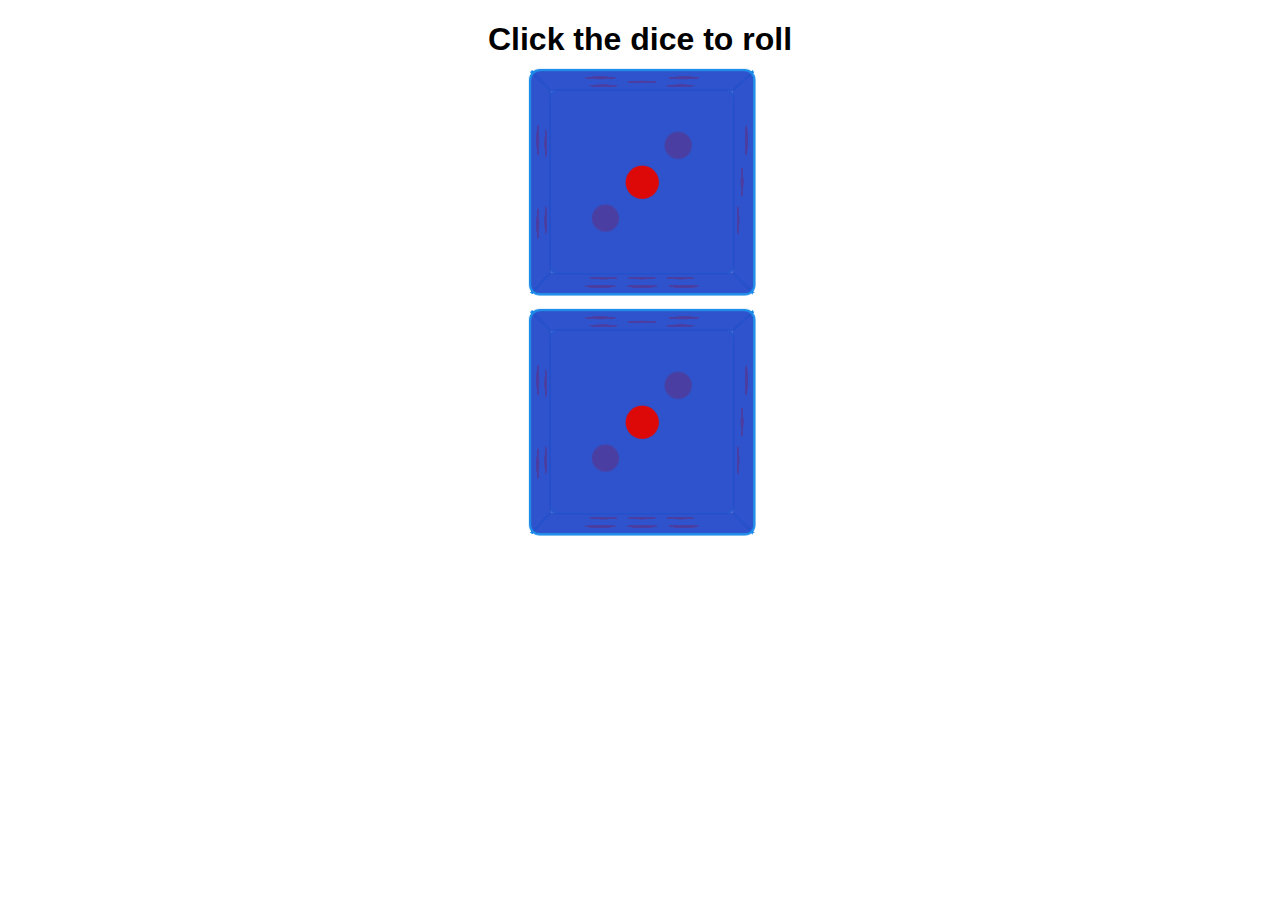
<file: dice3d/dice3d.html>
<!DOCTYPE html>
<html lang="en">
  <head>
    <meta charset="UTF-8" />
    <meta name="viewport" content="width=device-width, initial-scale=1.0" />
    <title>3D dice</title>
    <link rel="stylesheet" href="dice3d.css" />
    <link rel="stylesheet" href="cubetransform.css" />
  </head>
  <body>
    <h1>Click the dice to roll</h1>
    <div class="die"></div>
    <div class="die"></div>
    
    <script src="dice3d.js"></script>
    <script src="dice3dload.js"></script>
  </body>
</html>
</file>
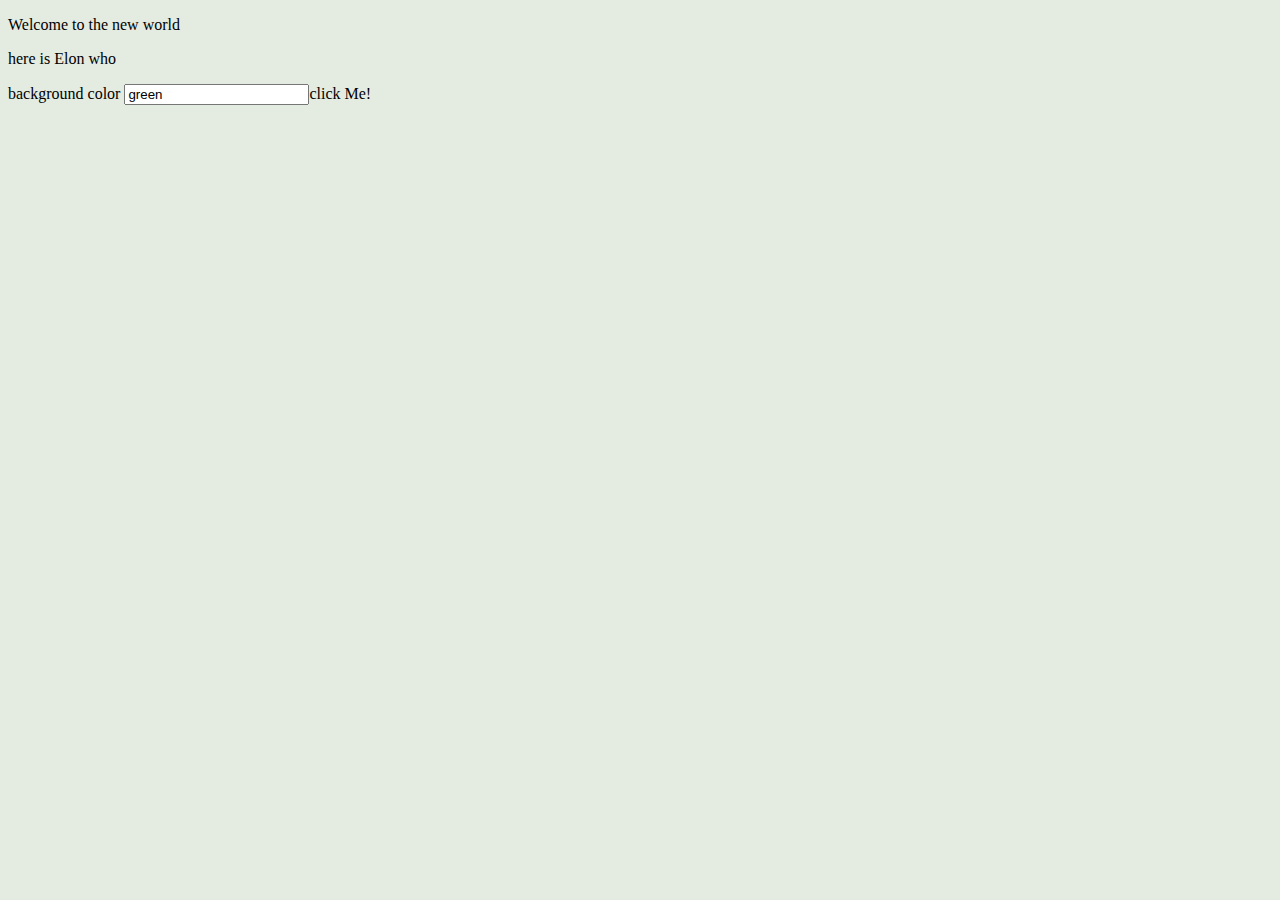
<file: intro/intro.html>
<!DOCTYPE html>
<html lang="en">
<head>
    <meta charset="UTF-8">
    <meta http-equiv="X-UA-Compatible" content="IE=edge">
    <meta name="viewport" content="width=device-width, initial-scale=1.0">
    <title>My website</title>
    <link rel="stylesheet" href="intro.css">
</head>
<body>
    <p id="mytext">Welcome to the new world</p>
    <p id="mytext">here is Elon who </p>

    <label>background color</label>
    <input id="bgcolor" value="green"

    <button onclick="clickButton()">click Me!</button>

    <script src="intro.js"></script>
    
</body>
</html><!DOCTYPE html>
<html>
<style>
</file>
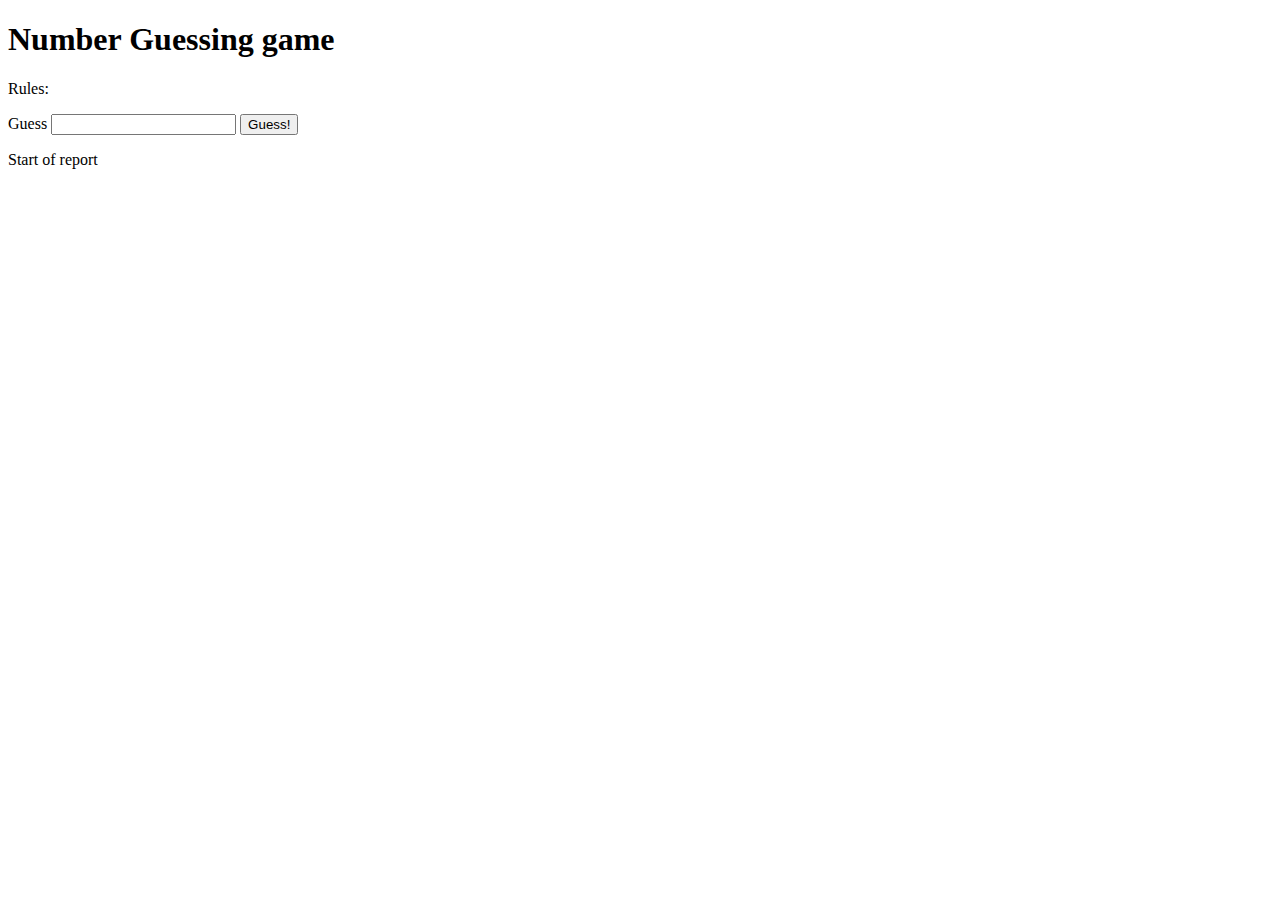
<file: numgame/numgame.html>
<!DOCTYPE html>
<html lang="en">
<head>
    <meta charset="UTF-8">
    <meta http-equiv="X-UA-Compatible" content="IE=edge">
    <meta name="viewport" content="width=device-width, initial-scale=1.0">
    <title>numgame</title>
</head>
<body onload="loadGame()">
    <h1> Number Guessing game</h1>
    <p>Rules:</p>

    <label>Guess</label>
    <input id="guess" type="number" min="0">
    <button onclick="makeGuess()">Guess!</button>

    <br/>

    <p id="report">Start of report</p>

    <script src="numgame.js"></script>
</body>
</html>
</file>
<file: dice3d/dice3d.css>
h1 {
  font-family: Arial, Helvetica, sans-serif;
  text-align: center;
}

button {
  position: relative;
  margin:auto 0;
}

.die {
  width: 200px;
  height: 200px;
  position: relative;
  margin: 0 auto 40px;
  
  perspective: 1000px;
  perspective-origin: 50% 50%;
}

.cube {
  width: 100%;
  height: 100%;
  top: 0px;
  border-radius: 10px; 
  position: absolute;
  
  transform-style: preserve-3d;
  
  transition: transform 3s;
}

.cube:hover {
  cursor: pointer;
}

.cube div {
  background: hsla(226, 68%, 47%, 0.8);
  display: block;
  position: absolute;
  width: 200px;
  height: 100px;
  border: 2px solid #1d8de9;
  border-radius: 10px;
  margin: 0 auto;  
  
  font-family: Arial, Helvetica, sans-serif;
  font-size: 500%;
  text-align: center;
  padding: 50px 0;
}

.dot {
  display: block;
  position: absolute;
  width: 30px;
  height: 30px;
  background: rgb(221, 9, 9);
  border-radius: 15px;  
}
</file>
<file: dice3d/cubetransform.css>
.cube .front {
    transform: 
    translateZ(100px);
}

.cube .back {
    transform: 
    rotateX(-180deg)
    translateZ(100px);
}

.cube .right {
    transform:
    rotateY(90deg)
    translateZ(100px);
}

.cube .left {
    transform:
    rotateY(-90deg)
    translateZ(100px);
}

.cube .top {
    transform:
    rotateX(90deg)
    translateZ(100px);
}

.cube .bottom {
    transform:
    rotateX(-90deg)
    translateZ(100px);
}

.front .dot1 { top: 85px; left: 85px; }
.back .dot1 { top: 45px; left: 45px; }
.back .dot2 { top: 125px; left: 125px; }
.right .dot1 { top: 45px; left: 45px; }
.right .dot2 { top: 85px; left: 85px; }
.right .dot3 { top: 125px; left: 125px; }
.left .dot1 { top: 45px; left: 45px; }
.left .dot2 { top: 45px; left: 125px; }
.left .dot3 { top: 125px; left: 45px; }
.left .dot4 { top: 125px; left: 125px; }
.top .dot1 { top: 45px; left: 45px; }
.top .dot2 { top: 45px; left: 125px; }
.top .dot3 { top: 85px; left: 85px; }
.top .dot4 { top: 125px; left: 45px; }
.top .dot5 { top: 125px; left: 125px; }
.bottom .dot1 { top: 45px; left: 45px; }
.bottom .dot2 { top: 45px; left: 85px; }
.bottom .dot3 { top: 45px; left: 125px; }
.bottom .dot4 { top: 125px; left: 45px; }
.bottom .dot5 { top: 125px; left: 85px; }
.bottom .dot6 { top: 125px; left: 125px; }
</file>
<file: intro/intro.css>
body {
    background-color: rgb(228, 236, 226);

}

.myclass {
        background-color:rgb(235, 234, 225)

}
</file>
